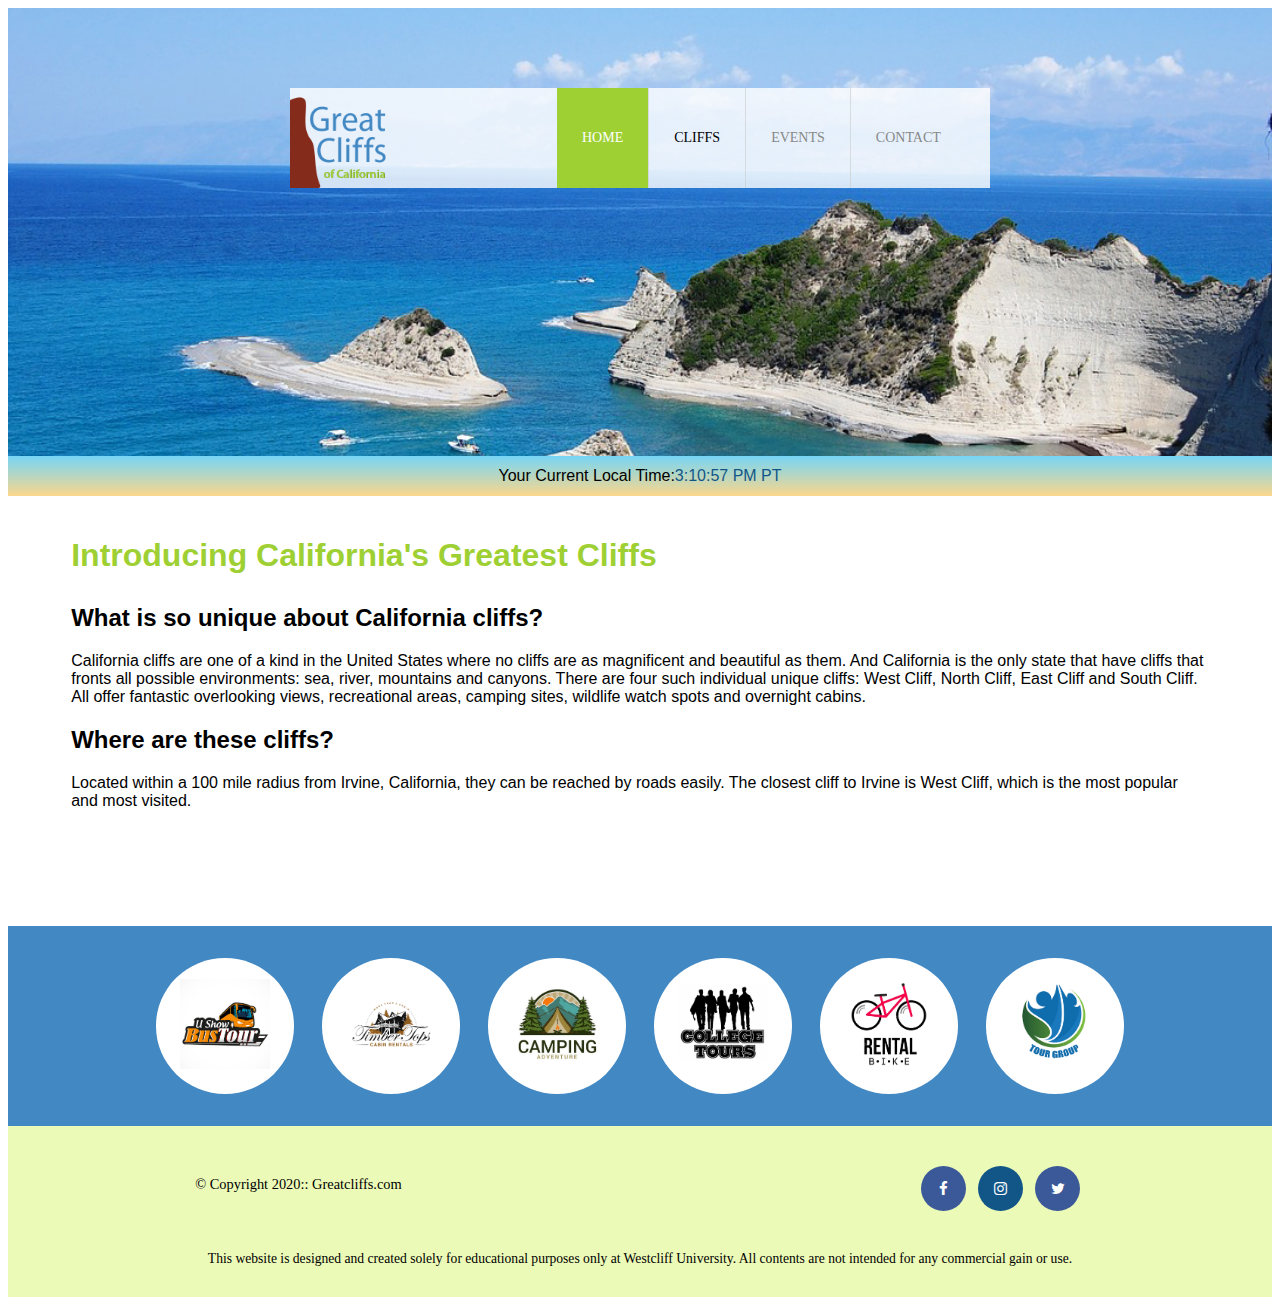
<file: index.html>
<!DOCTYPE html>
<html lang="en">
<head>
    <meta charset="UTF-8">
    <meta name="viewport" content="width=device-width, initial-scale=1.0">
    <title>Great Cliffs of California</title>

    <!-- Font Awesome -->
    <link rel="stylesheet" href="https://cdnjs.cloudflare.com/ajax/libs/font-awesome/4.7.0/css/font-awesome.min.css">

    <link rel="stylesheet" href="styles.css">
</head>
<body id="home">
    <div id="container"></div>
    <header>
        <div class="main-header">
            <div class="logo">
                <img src="images/logo.png" alt="Greatest Cliffs Logo" width="125">
            
                
            </div>
            <nav class="main-menu">
                <ul>
                    <li class="active"><a href="/index.html">Home</a></li>
                    <li>Cliffs</li>
                    <li><a href="/activites.html">Events</a></li>
                    <li><a href="/contact.html">Contact</a></li>
                </ul>
            </nav>
        </div>
        
    </header>
    
    <section id="timeofday">
        <span>Your Current Local Time: </span>
        <span id="clock"></span>
    </section>        

    <main>
        <h1>Introducing California's Greatest Cliffs</h1>

        <h2>What is so unique about California cliffs?</h2>
        <p>
          California cliffs are one of a kind in the United States where no
          cliffs are as magnificent and beautiful as them. And California is the
          only state that have cliffs that fronts all possible environments:
          sea, river, mountains and canyons. There are four such individual
          unique cliffs: West Cliff, North Cliff, East Cliff and South Cliff.
          All offer fantastic overlooking views, recreational areas, camping
          sites, wildlife watch spots and overnight cabins.
        </p>

        <h2>Where are these cliffs?</h2>
        <p>
          Located within a 100 mile radius from Irvine, California, they can be
          reached by roads easily. The closest cliff to Irvine is West Cliff,
          which is the most popular and most visited.
        </p>
      </main>
      
    <section>
        <ul id="partners">
            <li class="partner"><img src="images/partner-bustour.png" alt="Partner Bus Tours">
            </li>
            <li class="partner">
            <img src="images/partner-cabinrental.png" alt="Partner Cabin Rental">
            </li>
            <li class="partner">
            <img src="images/partner-campingadv.png" alt="Partner Camping Adventure">
            </li>
            <li class="partner">
            <img src="images/partner-collegetours.png" alt="Partner College Tours">
            </li>
            <li class="partner">
            <img src="images/partner-rentalbike.png" alt="Partner Bike Rentals">
            </li>
            <li class="partner">
            <img src="images/partner-tourgroup.png" alt="Partner Tour Group">
            </li>
            </ul>
    </section>


<footer>
    <div id="nondisclaimer">
        <div class="copy"> &copy; Copyright 2020:: Greatcliffs.com</div>

        <div class="social">
            <a href="#" class="fa fa-facebook"></a>
            <a href="#" class="fa fa-instagram"></a>
            <a href="#" class="fa fa-twitter"></a>

        </div>
    </div>

    <div id="disclaimer">
        <p>This website is designed and created solely for educational purposes only at Westcliff University. All contents are not intended for any commercial gain or use.</p>
    </div>
    
</footer>

<!-- JavaScript codes -->
<script>
    // Create a time data function
    function currentTime() {
        // Declare variables
        var d = new Date(); // Get current date
        var hr = d.getHours(); // Get current hours
        var min = d.getMinutes(); // Get current minutes
        var sec = d.getSeconds(); // Get current seconds
        var ampm; // Declare empty variable to store AM or PM 

        var utchr = d.getUTCHours(); // Get GMT hours
        var timeDiff = hr - utchr; // Calculate the time difference between local and GMT
        var adjTimeDiff = timeDiff < 0 ? timeDiff + 24 : timeDiff; // Adjust negative difference
        var timezone; // To store time zone (PT, MT, CT, ET)

        // Add 0 to single digits for seconds
        if (sec < 10) {
            sec = "0" + sec;
        }

        // Add 0 to single digits for minutes
        if (min < 10) {
            min = "0" + min;
        }

        // Determine AM or PM string
        if (hr == 12) {
            ampm = "PM"; // Set to PM
        } else if (hr > 12) {
            hr -= 12; // Deduct 12 from hours greater than 12 (military time)
            ampm = "PM"; // Set to PM
        } else {
            ampm = "AM"; // Set to AM
        }

        // Adjusted Time Difference Calculation
        // Adjust time difference based on GMT-7 for Pacific Time during daylight savings
        if (adjTimeDiff >= 0 && adjTimeDiff < 7) {
            timezone = "PT"; // Pacific Time Zone (GMT-7 during daylight saving time)
        } else if (adjTimeDiff >= 7 && adjTimeDiff < 10) {
            timezone = "MT"; // Mountain Time Zone
        } else if (adjTimeDiff >= 10 && adjTimeDiff < 13) {
            timezone = "CT"; // Central Time Zone
        } else if (adjTimeDiff >= 13 && adjTimeDiff < 16) {
            timezone = "ET"; // Eastern Time Zone
        } else {
            timezone = "Unknown Timezone"; // Fallback for other time differences
        }

        // Assemble time format to display
        var time = hr + ":" + min + ":" + sec + " " + ampm + " " + timezone;

        // Display current local time and time zone on HTML element
        document.getElementById("clock").innerText = time; 
    }

    // Initial run of time data function
    currentTime();

    // Run time data function every 1 second
    setInterval(currentTime, 1000);
</script>

</body>
</html>
</file>
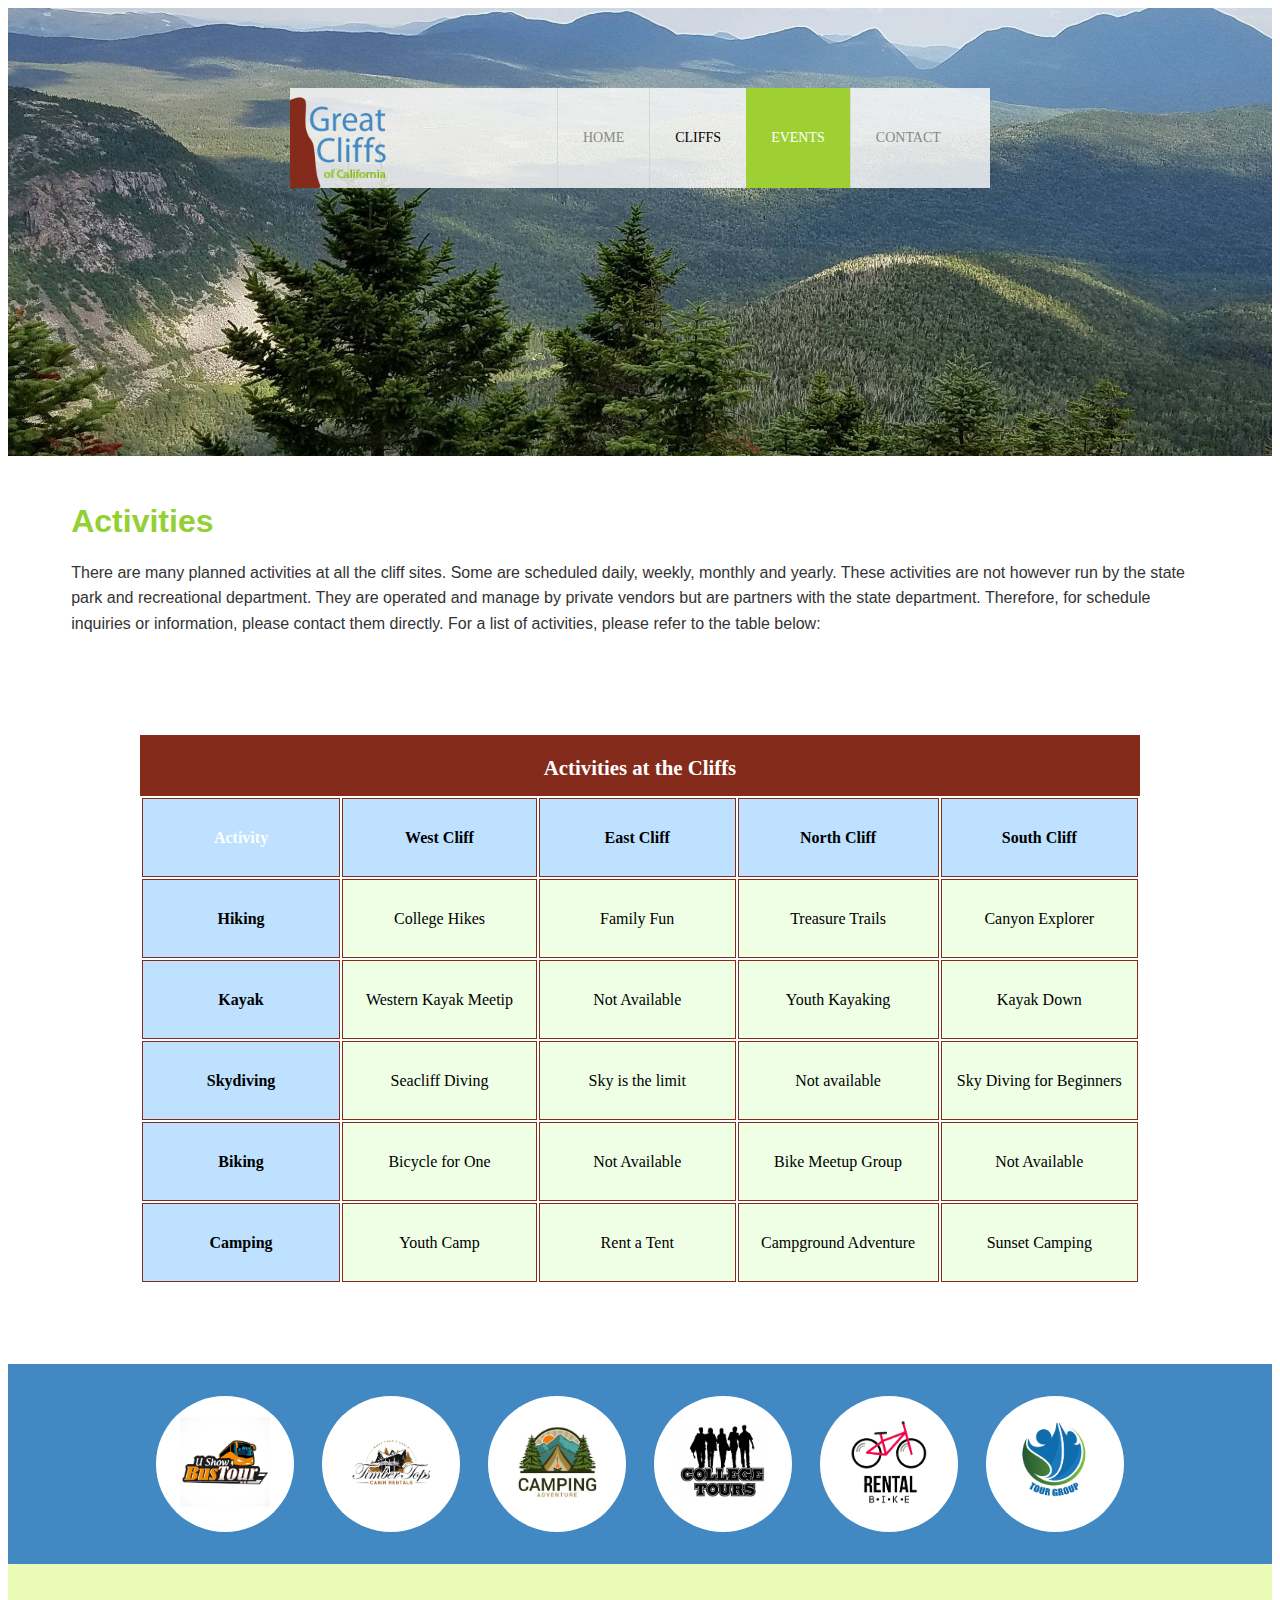
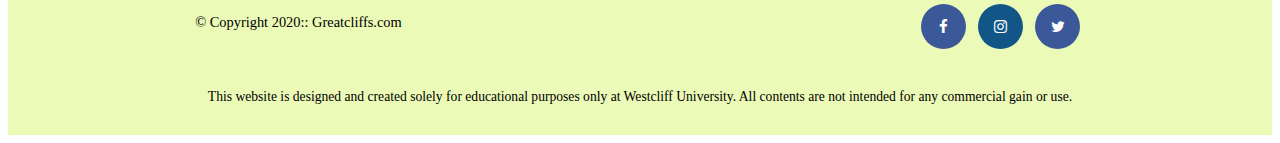
<file: activites.html>
<!DOCTYPE html>
<html lang="en">
    <head>
        <meta charset="UTF-8">
        <meta name="viewport" content="width=device-width, initial-scale=1.0">
        <title>Great Cliffs of California</title>
    
        <!-- Font Awesome -->
        <link rel="stylesheet" href="https://cdnjs.cloudflare.com/ajax/libs/font-awesome/4.7.0/css/font-awesome.min.css">
    
        <link rel="stylesheet" href="styles.css">
    </head>

    <body id="activities">
        <header>
            <div class="main-header">
                <div class="logo">
                    <img src="images/logo.png" alt="Greatest Cliffs Logo" width="125">
                
                    
                </div>
                <nav class="main-menu">
                    <ul>
                        <li><a href="/index.html">Home</a></li>
                        <li>Cliffs</li>
                        <li class="active"><a href="/activites.html">Events</a></li>
                        <li><a href="/contact.html">Contact</a></li>
                    </ul>
                </nav>
            </div>
            
        </header>
    <div class="contact-section">
    <h2>Activities</h2>
    <p>There are many planned activities at all the cliff sites. Some are scheduled daily, weekly, monthly and yearly. These activities are not however run by the state park and recreational department. They are operated and manage by private vendors but are partners with the state department. Therefore, for schedule inquiries or information, please contact them directly. For a list of activities, please refer to the table below:</p>
    </div>
    <table>
        <caption>Activities at the Cliffs</caption>
        <thead>
            <tr>
                <th>Activity</th>
                <th>West Cliff</th>
                <th>East Cliff</th>
                <th>North Cliff</th>
                <th>South Cliff</th>
            </tr>
        </thead>

        <tbody>
            <tr>
                <td>Hiking</td>
                <td>College Hikes</td>
                <td>Family Fun</td>
                <td>Treasure Trails</td>
                <td>Canyon Explorer</td>
            </tr>

            <tr>
                <td>Kayak</td>
                <td>Western Kayak Meetip</td>
                <td>Not Available</td>
                <td>Youth Kayaking</td>
                <td>Kayak Down</td>
            </tr>

            <tr>
                <td>Skydiving</td>
                <td>Seacliff Diving</td>
                <td>Sky is the limit</td>
                <td>Not available</td>
                <td>Sky Diving for Beginners</td>
            </tr>

            <tr>
                <td>Biking</td>
                <td>Bicycle for One</td>
                <td>Not Available</td>
                <td>Bike Meetup Group</td>
                <td>Not Available</td>
            </tr>

            <tr>
                <td>Camping</td>
                <td>Youth Camp</td>
                <td>Rent a Tent</td>
                <td>Campground Adventure</td>
                <td>Sunset Camping</td>
            </tr>

        </tbody>
    </table>
</body>
<section>
    <ul id="partners">
        <li class="partner"><img src="images/partner-bustour.png" alt="Partner Bus Tours">
        </li>
        <li class="partner">
        <img src="images/partner-cabinrental.png" alt="Partner Cabin Rental">
        </li>
        <li class="partner">
        <img src="images/partner-campingadv.png" alt="Partner Camping Adventure">
        </li>
        <li class="partner">
        <img src="images/partner-collegetours.png" alt="Partner College Tours">
        </li>
        <li class="partner">
        <img src="images/partner-rentalbike.png" alt="Partner Bike Rentals">
        </li>
        <li class="partner">
        <img src="images/partner-tourgroup.png" alt="Partner Tour Group">
        </li>
        </ul>
</section>

<footer>
    <div id="nondisclaimer">
        <div class="copy"> &copy; Copyright 2020:: Greatcliffs.com</div>

        <div class="social">
            <a href="#" class="fa fa-facebook"></a>
            <a href="#" class="fa fa-instagram"></a>
            <a href="#" class="fa fa-twitter"></a>

        </div>
    </div>

    <div id="disclaimer">
        <p>This website is designed and created solely for educational purposes only at Westcliff University. All contents are not intended for any commercial gain or use.</p>
    </div>
    
</footer>

</html>

<!-- A test -->
</file>
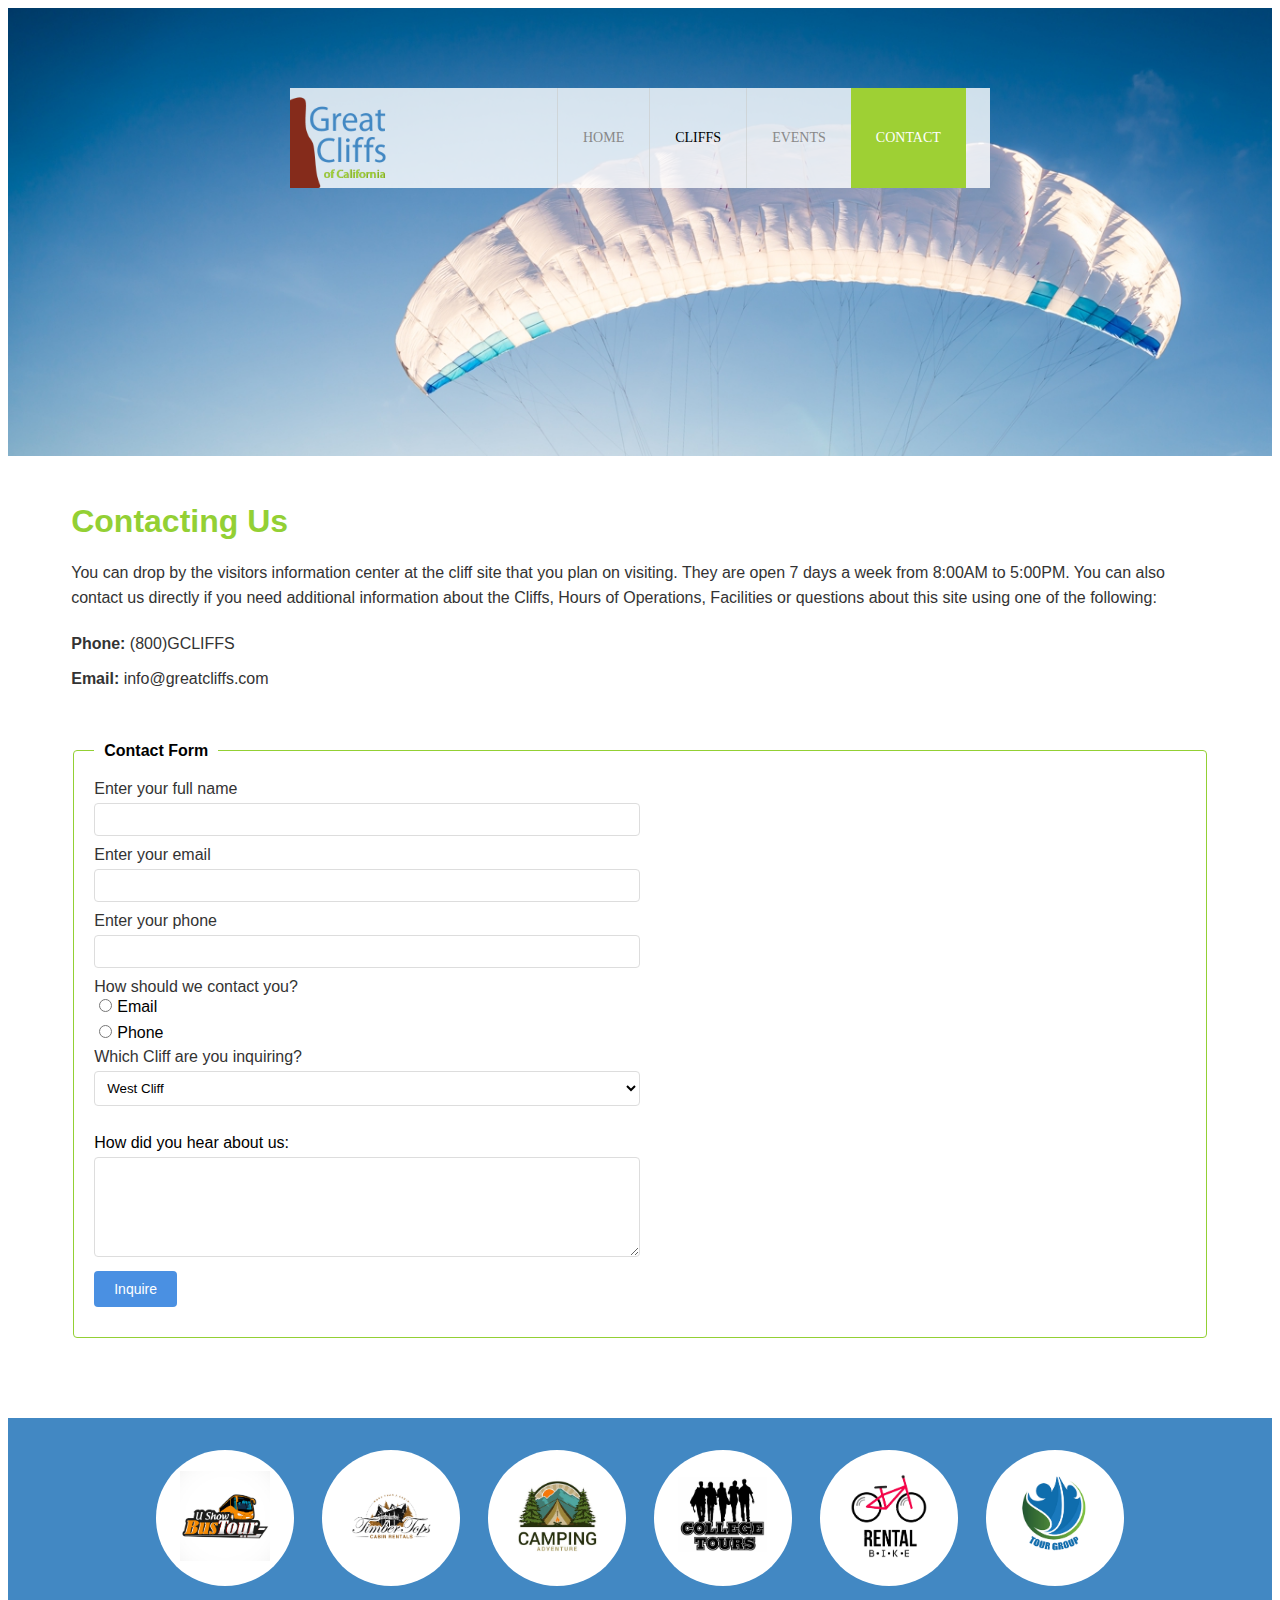
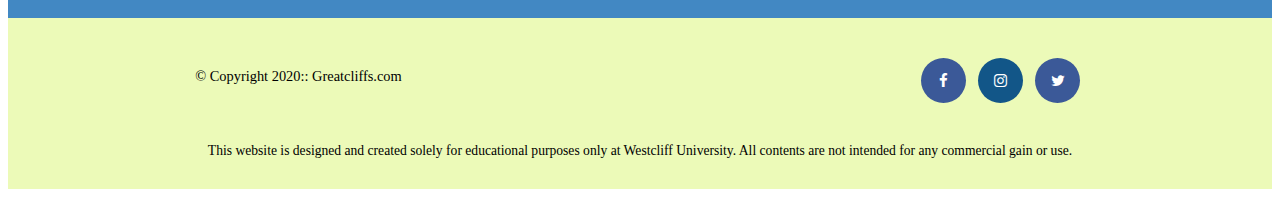
<file: contact.html>
<!DOCTYPE html>
<html lang="en">
    <head>
        <meta charset="UTF-8">
        <meta name="viewport" content="width=device-width, initial-scale=1.0">
        <title>Great Cliffs of California</title>
    
        <!-- Font Awesome -->
        <link rel="stylesheet" href="https://cdnjs.cloudflare.com/ajax/libs/font-awesome/4.7.0/css/font-awesome.min.css">
    
        <link rel="stylesheet" href="styles.css">
    </head>
    
<body id="contact">
    <header>
        <div class="main-header">
            <div class="logo">
                <img src="images/logo.png" alt="Greatest Cliffs Logo" width="125">
            
                
            </div>
            <nav class="main-menu">
                <ul>
                    <li><a href="/index.html">Home</a></li>
                    <li>Cliffs</li>
                    <li><a href="/activites.html">Events</a></li>
                    <li class="active"><a href="/contact.html">Contact</a></li>
                </ul>
            </nav>
        </div>
        
    </header>

    <div class="contact-section">
        <h2>Contacting Us</h2>
       
        <p>
            You can drop by the visitors information center at the cliff site that you plan on visiting. They are open 7 days a week from 8:00AM to 5:00PM. You can also contact us directly if you need additional information about the Cliffs, Hours of Operations, Facilities or questions about this site using one of the following:
        </p>
       
        <div class="contact-info">
            <p><strong>Phone:</strong> (800)GCLIFFS</p>
            <p><strong>Email:</strong> info@greatcliffs.com</p>
        </div>

    </div>

    <form class="form" action="/contact", method="post">
        <fieldset>
            <legend>Contact Form</legend>

            <label>Enter your full name</label><br>
            <input type="text" name="name"><br>

            <label>Enter your email</label><br>
            <input type="email" name="email"><br>

            <label>Enter your phone</label><br>
            <input type="text" name="phone"><br>

            <label>How should we contact you?</label><br>
            <input type="radio" name="contact" value="email/">Email<br/>
            <input type="radio" name="contact" value="phone/">Phone

            <br><label>Which Cliff are you inquiring?</label><br>
            <select>
                <option>West Cliff</option>
                <option>North Cliff</option>
                <option>East Cliff</option>
                <option>South Cliff</option>
            </select><br>

            <br>How did you hear about us: <br>
            <textarea></textarea><br>
            <input type="submit" value="Inquire">


        </fieldset>

    </form>
</body>

<section>
    <ul id="partners">
        <li class="partner"><img src="images/partner-bustour.png" alt="Partner Bus Tours">
        </li>
        <li class="partner">
        <img src="images/partner-cabinrental.png" alt="Partner Cabin Rental">
        </li>
        <li class="partner">
        <img src="images/partner-campingadv.png" alt="Partner Camping Adventure">
        </li>
        <li class="partner">
        <img src="images/partner-collegetours.png" alt="Partner College Tours">
        </li>
        <li class="partner">
        <img src="images/partner-rentalbike.png" alt="Partner Bike Rentals">
        </li>
        <li class="partner">
        <img src="images/partner-tourgroup.png" alt="Partner Tour Group">
        </li>
        </ul>
</section>

<footer>
    <div id="nondisclaimer">
        <div class="copy"> &copy; Copyright 2020:: Greatcliffs.com</div>

        <div class="social">
            <a href="#" class="fa fa-facebook"></a>
            <a href="#" class="fa fa-instagram"></a>
            <a href="#" class="fa fa-twitter"></a>

        </div>
    </div>

    <div id="disclaimer">
        <p>This website is designed and created solely for educational purposes only at Westcliff University. All contents are not intended for any commercial gain or use.</p>
    </div>
    
</footer>

</html>
</file>
<file: styles.css>
/* Header */
header{
    width: 100%;
    min-height: 400px;
    padding-top: 3em;
}

#home header{
    background: no-repeat lightgrey url("images/cliff_ocean.jpg");
    background-size: 1500px;
}

#activities header{
    background: no-repeat lightgrey url("images/runfly.jpg");
    background-size: 1500px;
}

#contact header{
    background: no-repeat lightgrey url("images/cliff_rock.png");
    background-size: 1500px;
}

.main-header{
    background-color: rgba(255, 255, 255, 0.8);
    width: 700px;
    margin: 2em auto 0 auto;
    min-height: 100px;
    height: 100px;
}

.main-header .logo img{
    width: 100px;
    height: 100px;
    margin: 0 2em 0 0;
    float: left;
}

/* Navigation */
.main-menu{
    margin-left: 227px;
    font-weight: 400;
}
.main-menu ul li{
    list-style-type: none;
    display: inline-block;
    float: left;
    padding-left: 25px;
    padding-right: 25px;
    border-left: 1px solid rgba(202, 204, 202, 0.6);
    line-height: 100px;
    text-transform: uppercase;
    font-size: 14px;
}

.main-menu ul li a{
    text-decoration: none;
    color: #888;
}

.main-menu ul li a:hover {
color: #9ed034;
}

.main-menu ul li.active{
    background: #9ed034;
    border: none;
}
.main-menu ul li.active a{
    color: #fff;
}

/* Main */
main {
    padding: 20px;
    font-family: Arial, Helvetica, sans-serif;
    max-width: 90%;
    margin: 0 auto;
  }
 main h1 {
    color: #9ed034;
    margin-bottom: 30px;
    font-size: 2em;
}

section{
    width: 100%;
    background-color: #4288c3;
}

section #partners{
    width: 1200px;
    padding: 2em 0 2em 0;
    margin: 0 auto;
    text-align: center;
    margin-top: 80px;
}
section #partners .partner{
    display: inline-block;
    margin: 0 0.75em;
    padding: 1.3em 1.5em;
    background-color: #fff;
    border-radius: 50%;
}
section #partners .partner img{
    width: 90px;
    height: 90px;
}

/* Footer */
footer{
    width: 100%;
    height: 155px;
    padding-bottom: 1em;
    background-color: #ecfab8;
}

footer #nondisclaimer .copy{
    padding: 3.5em 3.5em 3.5em 13em;
    float: left;
    font-size: 0.9em;
}

footer #nondisclaimer .social{
    padding: 2.5em;
    margin-right: 9.25em;
    float: right;
}

footer #nondisclaimer .social .fa{
    padding: 15px;
    font-size: 15px;
    width: 15px;
    text-align: center;
    text-decoration: none;
    margin: 0 4px;
    border-radius: 50%;
}

footer #nondisclaimer .social .fa:hover{
    opacity: 0.7;
}

footer #nondisclaimer .social .fa-facebook{
    background: #3B5998;
    color: white;
}
footer #nondisclaimer .social .fa-instagram{
    background: #125688;
    color: white;
}

footer #nondisclaimer .social .fa-twitter{
    background: #3B5998;
    color: white;
}

footer #disclaimer{
    clear: both;
}

footer #disclaimer p{
    font-size: 0.85em;
    text-align: center;
}

/* Activities */
table{
    width: 1000px;
    margin: 4em auto 0 auto;
}

caption{
    background: #852B1B;
    height: 40px;
    color: #fff;
    font-size: 1.3em;
    font-weight: bold;
    padding-top: 1em;
}

thead{
    background-color: #bde1ff;
}

tbody{
    background: #eeffe6;
    text-align: center;
}

th, td{
    width: 225px;
    height: 75px;
    vertical-align: middle;
    border: solid 1px #852b1b;
}

th:first-child{
    width: 125px;
    height: 50px;
    background: 4944d1;
    color: #fff;
}
td:first-child{
    font-weight: bold;
    background: #bde1ff;
}

/* Contact page */
form {
    max-width: 90%;
    margin: 20px auto;
    font-family: Arial, sans-serif;
}

fieldset {
    border: 1px solid #93d034;
    padding: 20px;
    border-radius: 4px;
}

legend {
    font-weight: bold;
    padding: 0 10px;
}

.form-group {
    margin-bottom: 15px;
}

label {
    /* display: block; */
    margin-bottom: 5px;
    color: #333;
}

input[type="text"],
input[type="email"],
input[type="tel"],
select,
textarea {
    width: 50%;
    padding: 8px;
    border: 1px solid #ddd;
    border-radius: 4px;
    box-sizing: border-box;
    margin-top: 5px;
    margin-bottom: 10px;
}

textarea {
    resize: vertical;
    min-height: 100px;
    margin-bottom: 10px;
}

.radio-group {
    margin-top: 5px;
}

.radio-group label {
    display: inline;
    margin-right: 15px;
}

input[type="radio"] {
    margin-right: 5px;
    margin-bottom: 10px;

}

input[type="submit"] {
    background-color: #4a90e2;
    color: white;
    padding: 10px 20px;
    border: none;
    border-radius: 4px;
    cursor: pointer;
    font-size: 14px;
    margin-bottom: 10px;
}

input[type="submit"]:hover {
    background-color: #357abd;
}

select {
    background-color: white;
}

/* contact */
.contact-section {
    padding: 20px;
    max-width: 90%;
    margin: 0 auto;
    font-family: Arial, sans-serif;
}

.contact-section h2 {
    color: #93d034;
    font-size: 2em;
    margin-bottom: 20px;
}

.contact-section p {
    line-height: 1.6;
    color: #333;
    margin-bottom: 15px;
}

.contact-info {
    margin-top: 20px;
}

.contact-info p {
    margin: 10px 0;
}

.contact-info strong {
    color: #333;
    font-weight: bold;
}

/* Time */
#timeofday{
    font-family: arial, helvetica, sans-serif;
    color: #3a3a3a, #125688;
    background: linear-gradient(0deg, rgba(251, 215, 139, 1) 0%, rgba(118, 213, 245, 1) 100%);
    height: 40px;
    display: flex;
    justify-content: center;
    align-items: center;
}

#clock{
    color: #125688;
}
</file>
